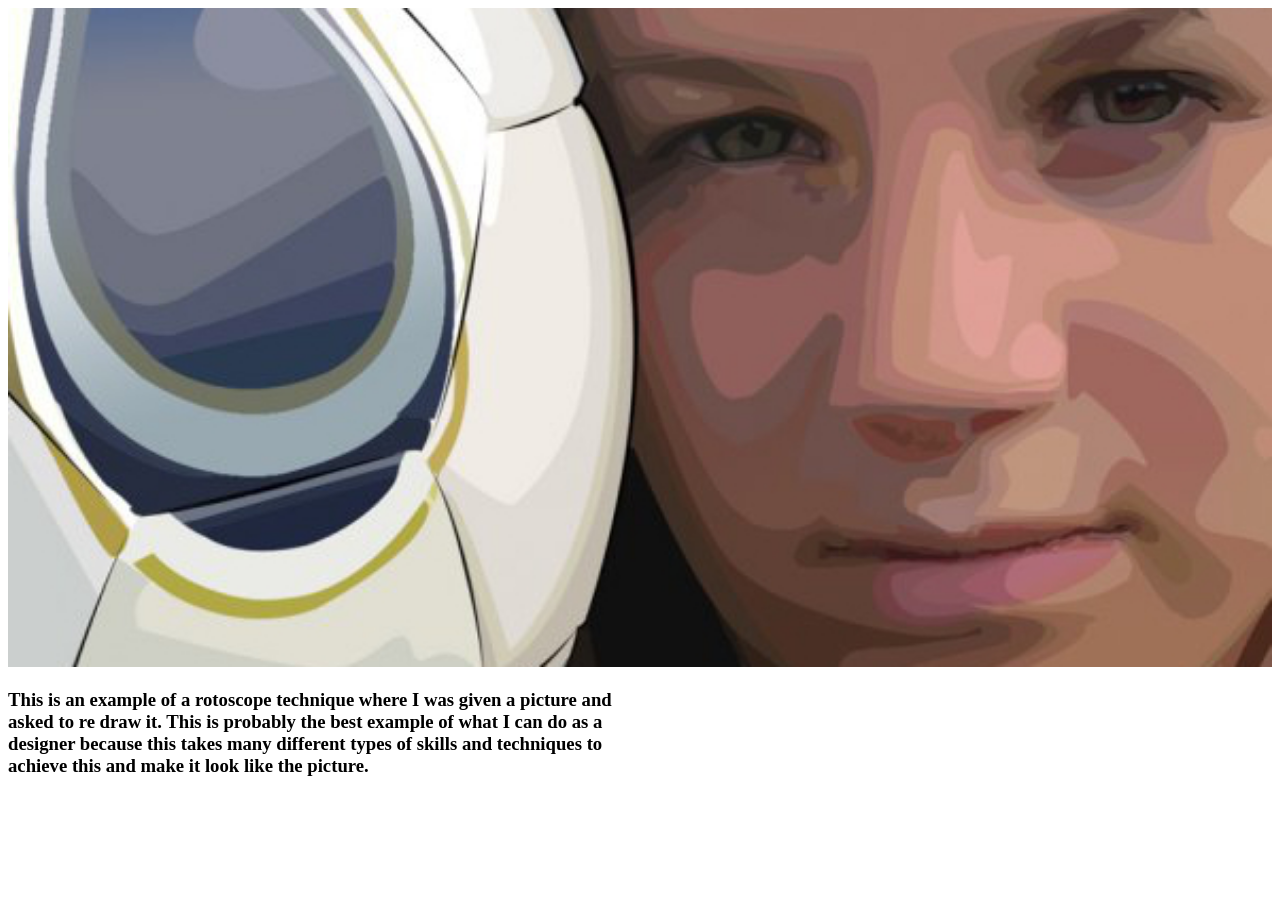
<file: ProfileWebsite/profile_website/desktop/image.html>
﻿<!DOCTYPE html>

<head>
<meta content="text/html; charset=utf-8" http-equiv="Content-Type" />
<title>Graphic Design</title>
</head>

<body>

<article>
<section><img src="img/graphic.jpg" alt="Rotoscope" width="100%" />
<h3>This is an example of a rotoscope technique where I was given a picture and<br />asked to re draw it.
This is probably the best example of what I can do as a<br />designer because this takes many different types of skills
and techniques to<br />achieve this and make it look like the picture. </h3></section></article>

</body>

</html>
</file>
